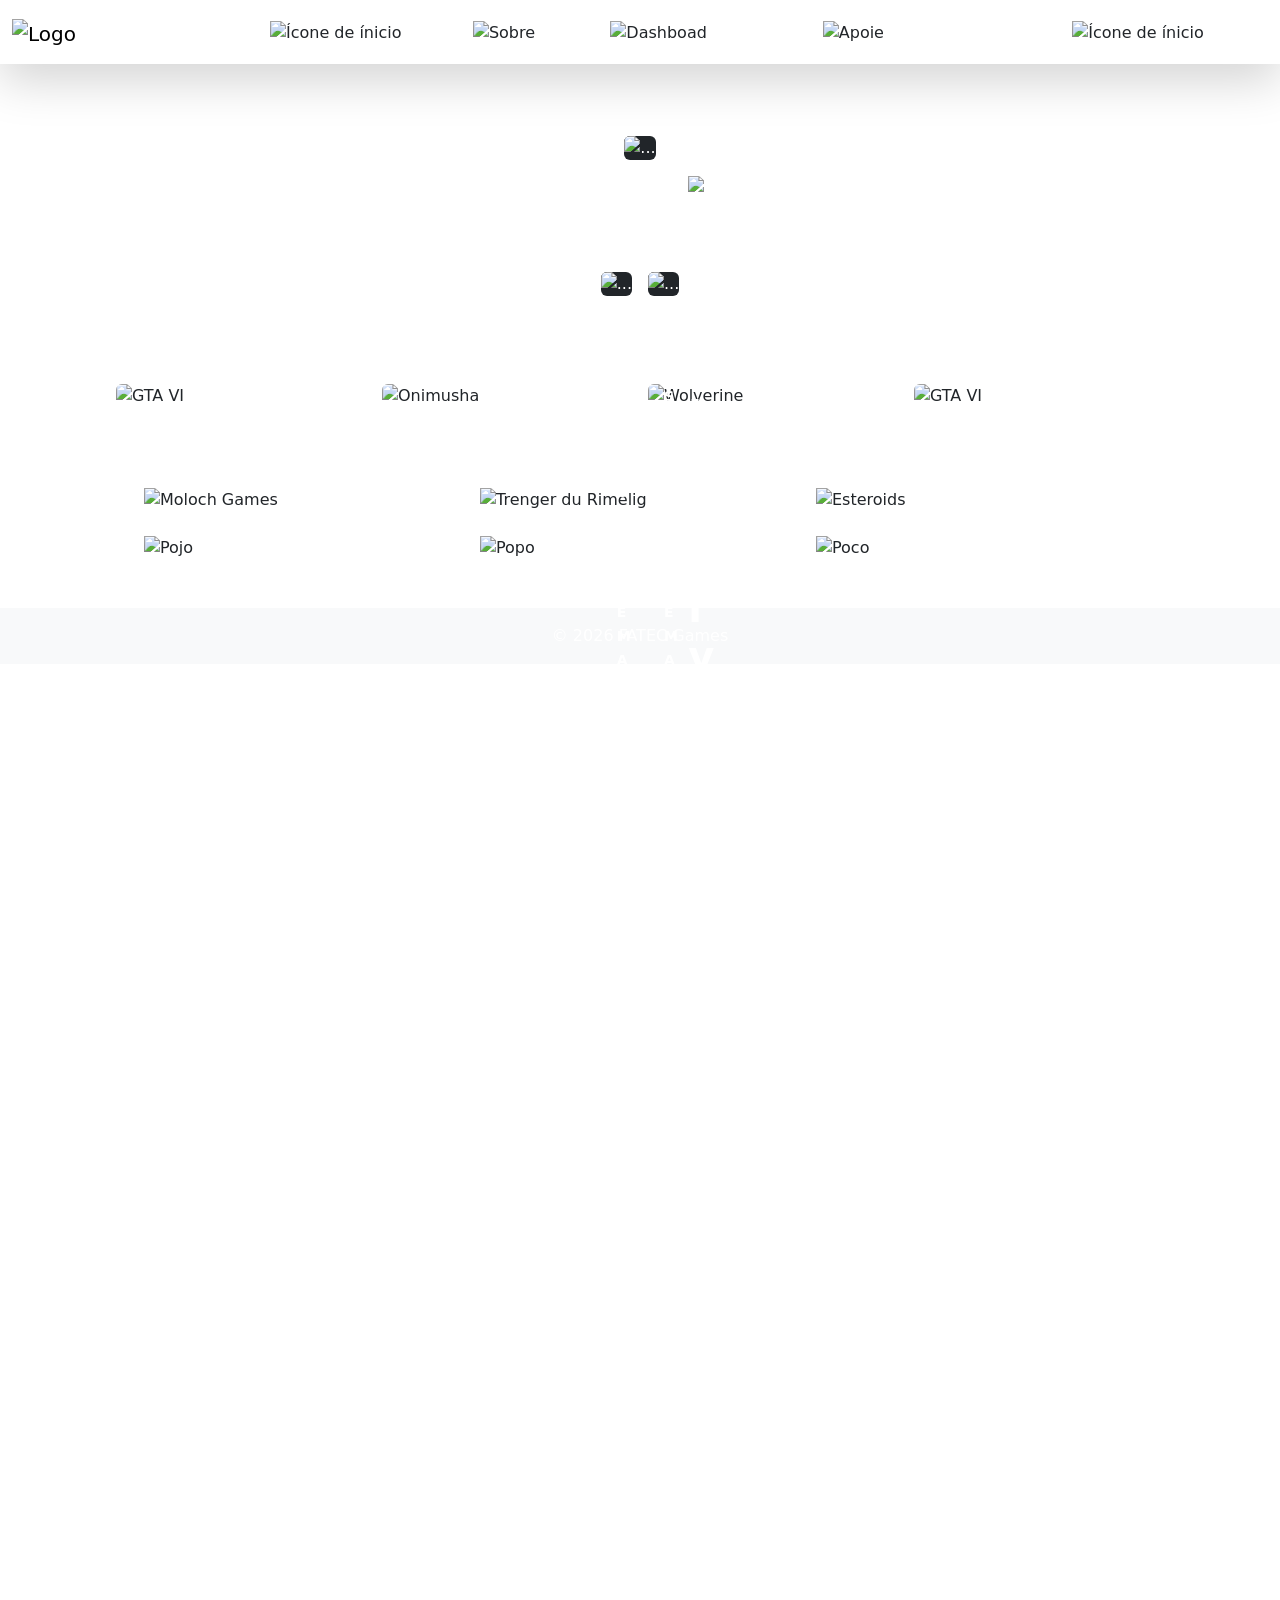
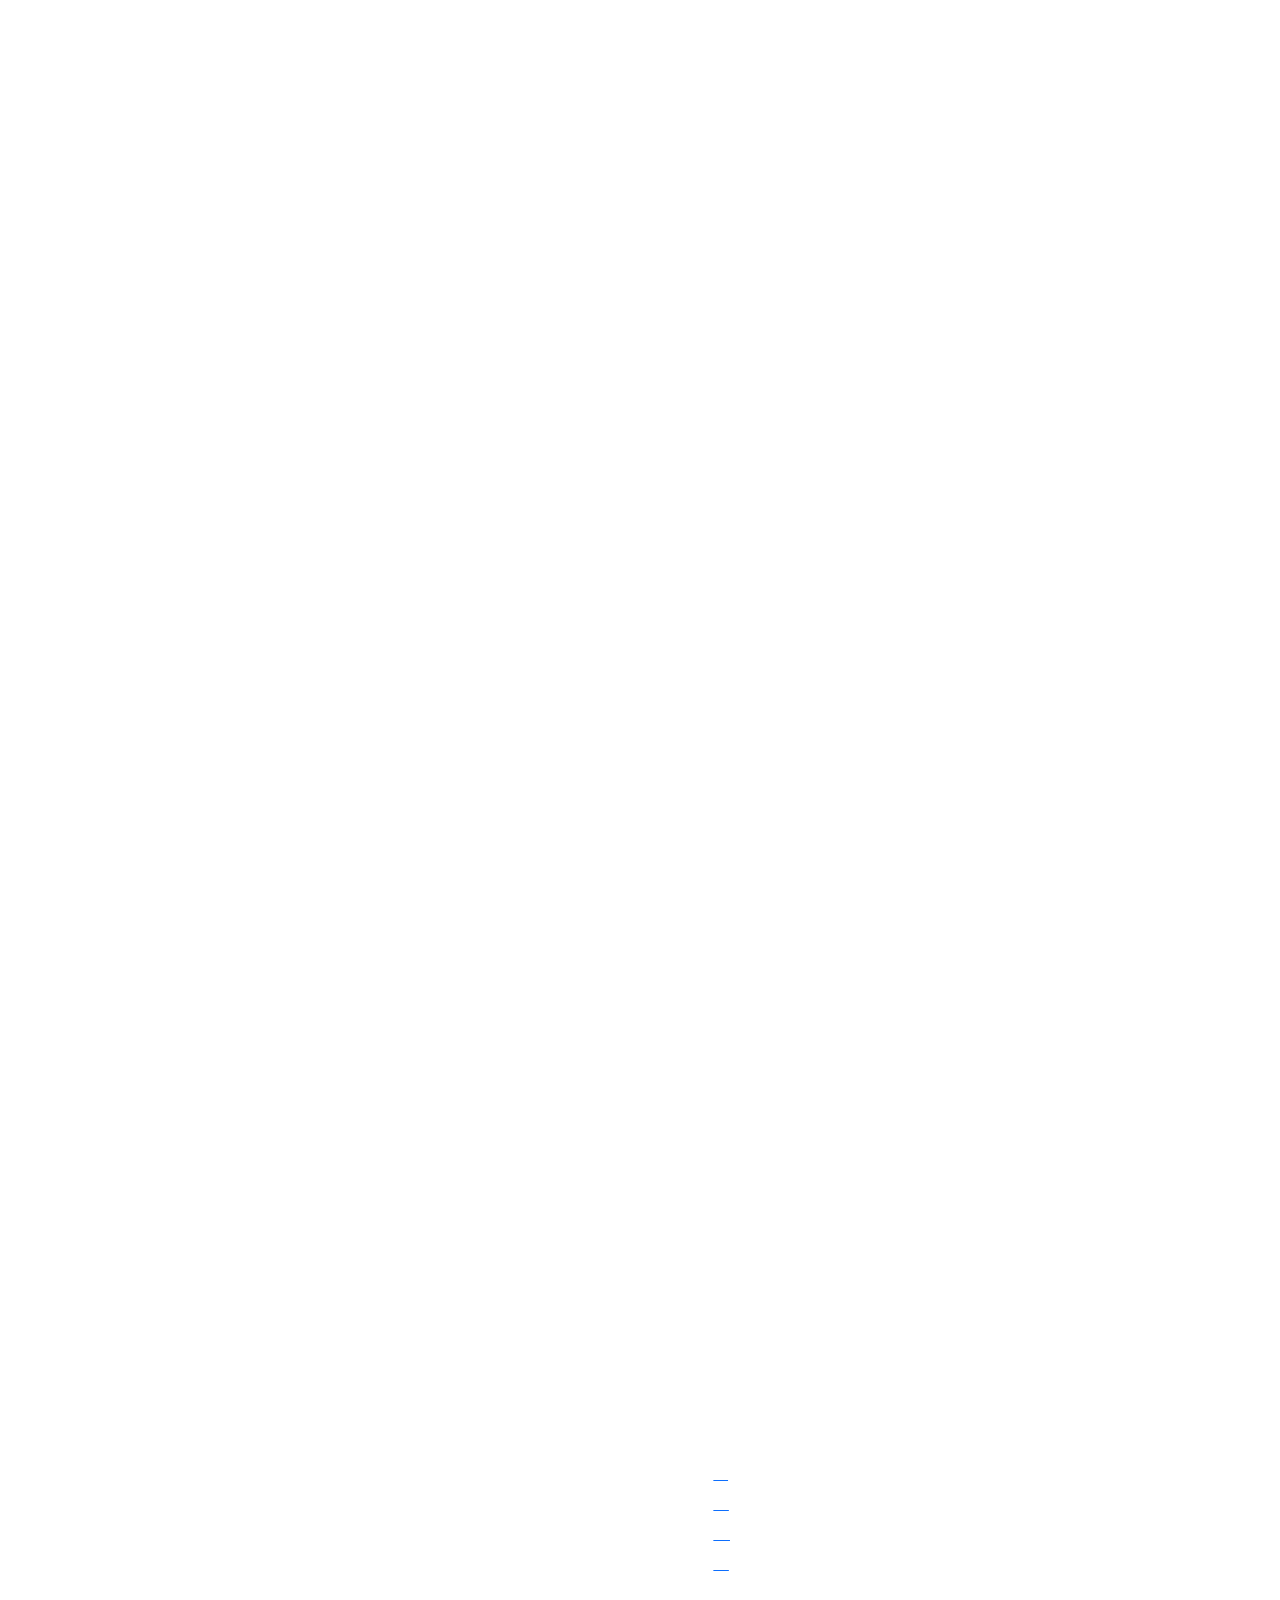
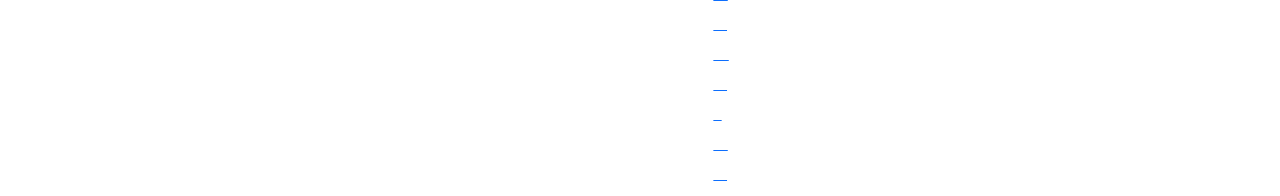
<file: src/main/resources/templates/index.html>
<!DOCTYPE html>
<html lang="pt-br">

<head>
    <meta charset="UTF-8">
    <meta name="viewport" content="width=device-width, initial-scale=1.0">
    <link rel="stylesheet" href="https://cdn.jsdelivr.net/npm/bootstrap@5.3.8/dist/css/bootstrap.min.css"
    integrity="sha384-sRIl4kxILFvY47J16cr9ZwB07vP4J8+LH7qKQnuqkuIAvNWLzeN8tE5YBujZqJLB" crossorigin="anonymous">
    <link th:href="@{estilo.css}" rel="stylesheet">
    <link rel="icon" type="image/x-icon" th:href="@{/img/favicon.ico}">
    <title>game.log</title>
</head>

<body class="fundoprincipal">
    <header>
        <nav class="navbar navbar-expand-lg fundonav shadow-lg sticky-top">
            <div class="container-fluid">
                <a class="navbar-brand" href="/index">
                    <img th:src="@{img/logogamelog.png}" alt="Logo" width="120px" class="d-inline-block align-text-top">
                </a>
                <button class="navbar-toggler" type="button" data-bs-toggle="collapse" data-bs-target="#navbarNav"
                    aria-controls="navbarNav" aria-expanded="false" aria-label="Toggle navigation">
                    <span class="navbar-toggler-icon"></span>
                </button>

                <div class="collapse navbar-collapse" id="navbarNav">

                    <ul class="navbar-nav mx-auto mb-2 mb-lg-0">
                        <li class="nav-item active p-1">
                        <img th:src="@{img/inicio.png}" alt="Ícone de ínicio" width="22px" height="22px">
                            <a class="nav-link text-white d-inline-flex align-items-center text-nowrap" aria-current="page" href="/">Início</a>
                        </li>
                        <li class="nav-item p-1">
                        <img th:src="@{img/sobre.png}" alt="Sobre" width="22px" height="22px">
                            <a class="nav-link text-white d-inline-flex align-items-center text-nowrap" href="#sobre">Sobre</a>
                        </li>
                        <li class="nav-item p-1">
                        <img th:src="@{img/gamepad.png}" alt="Dashboad" width="22px" height="22px">
                            <a class="nav-link text-white d-inline-flex align-items-center text-nowrap" href="#sobre">Dashboard</a>
                        </li>
                        <li class="nav-item p-1">
                        <img th:src="@{img/apoiar.png}" alt="Apoie" width="22px" height="22px">
                            <a class="nav-link text-white d-inline-flex align-items-center text-nowrap" href="#sobre">Apoie</a>
                        </li>
                    </ul>

                    <ul class="navbar-nav align-items-center gap-1">
                        <li class="nav-item">
                            <img th:src="@{img/entrarIcon.png}" alt="Ícone de ínicio" width="22px" height="22px">
                                <a class="nav-link text-white d-inline-flex align-items-center text-nowrap gap-2" href="/login">Login</a>
                            </a>
                        </li>
                    </ul>

                </div>
            </div>
        </nav>
    </header>

    <main>
        <section class="background mt-6 pb-5">
            <div class="d-flex justify-content-center mt-4 p-5">
                <div class="card text-bg-dark border-0">
                    <img th:src="@{img/bannergamelog.png}" class="card-img rounded" alt="...">
                    <div class="card-img-overlay mt-4">
                        <img th:src="@{img/logogamelog.png}" alt="Logo" width="120px" class="ms-0 ms-md-5">
                        <h3 class="card-text fw-bold mt-4 ms-0 ms-md-5 display-6">Aplicativo web pra registro de jogos</h3>
                        <p class="card-title ms-0 ms-md-5 fw-bold">Crie a sua conta, registre sua jogatina e descubra outros jogos!</p>
                        <button type="button" class="btn botao text-white fw-bold p-2 px-4 rounded-2 ms-0 ms-md-5 w-50">
                            <a href="/cadastro"><small class="fs-5 text-white">CADASTRE-SE</small></a>
                        </button>
                    </div>
                </div>
            </div>

            <article class="jogos-destaque">
                <h2 class="text-white fw-bold fs-1 text-center mt-2">DESTAQUES</h2>
                <div class="d-flex flex-column flex-md-row gap-3 justify-content-center align-items-center">
                    <div class="card text-bg-dark border-0">
                        <img th:src="@{img/Banner1.png}" class="card-img rounded img-fluid" alt="...">
                        <div class="card-img-overlay mt-5">
                            <small class="card-title mt-5 ms-5 fw-bold destaque">DESTAQUE DA SEMANA</small>
                            <p class="card-text fw-bold ms-4 display-6 titulo">Castlevania</p>
                            <button type="button" class="btn botao text-white fw-bold p-2 px-4 mt-2 ms-5 rounded-2">
                                <small>VER MAIS</small>
                            </button>
                        </div>
                    </div>

                    <div class="card text-bg-dark border-0">
                        <img th:src="@{img/Banner2.png}" class="card-img rounded img-fluid" alt="...">
                        <div class="card-img-overlay mt-5">
                            <small class="card-title mt-5 ms-5 fw-bold destaque">DESTAQUE DA SEMANA</small>
                            <p class="card-text fw-bold ms-4 display-6 titulo2">Marvel Tokon</p>
                            <button type="button" class="btn botao text-white fw-bold p-2 px-4 mt-2 ms-5 rounded-2">
                                <small>VER MAIS</small>
                            </button>
                        </div>
                    </div>
                </div>
            </article>

            <article class="em-breve">
                <h2 class="text-white fw-bold fs-1 text-center mt-4">EM BREVE</h2>
                <div class="d-flex flex-wrap gap-3 justify-content-center p-5 py-2">
                    <img th:src="@{img/GTAVI.png}" class="card-img rounded img-fluid fixed-img w-100 w-md-25" style="max-width: 250px;" alt="GTA VI">
                    <img th:src="@{img/onimusha.jpg}" class="card-img rounded img-fluid fixed-img w-100 w-md-25" style="max-width: 250px;" alt="Onimusha">
                    <img th:src="@{img/Wolverine.jpeg}" class="card-img rounded img-fluid fixed-img w-100 w-md-25" style="max-width: 250px;" alt="Wolverine">
                    <img th:src="@{img/clockworkrevolution.jpeg}" class="card-img rounded img-fluid fixed-img w-100 w-md-25" style="max-width: 250px;" alt="GTA VI">
                </div>
            </article>

            <article class="patrocinadores">
                <h2 class="text-white fw-bold fs-1 ms-5 mt-3 mb-2 text-center">NOSSOS PATROCINADORES</h2>
                <div class="vstack gap-4">
                    <div class="d-flex flex-wrap gap-3 justify-content-center align-items-center">
                        <img th:src="@{img/molochgames.png}" class="w-25 img-fluid w-25" alt="Moloch Games">
                        <img th:src="@{img/Trenger.png}" class="w-25 img-fluid w-25" alt="Trenger du Rimelig">
                        <img th:src="@{img/Esteroids.png}" class="w-25 img-fluid w-25" alt="Esteroids">
                    </div>

                    <div class="d-flex flex-wrap gap-3 justify-content-center align-items-center">
                        <img th:src="@{img/POJO.png}" class="w-25 img-fluid w-25" alt="Pojo">
                        <img th:src="@{img/POPO.png}" class="w-25 img-fluid w-25" alt="Popo">
                        <img th:src="@{img/POCO.png}" class="w-25 img-fluid w-25" alt="Poco">
                    </div>
                </div>
            </article>
        </section>
    </main>

        <footer class="bg-body-tertiary text-center text-lg-start">

    <div class="text-center p-3 fundonav text-white">
        © 2026 FATEC Games
    </div>

        </footer>
</body>

</html>
</file>
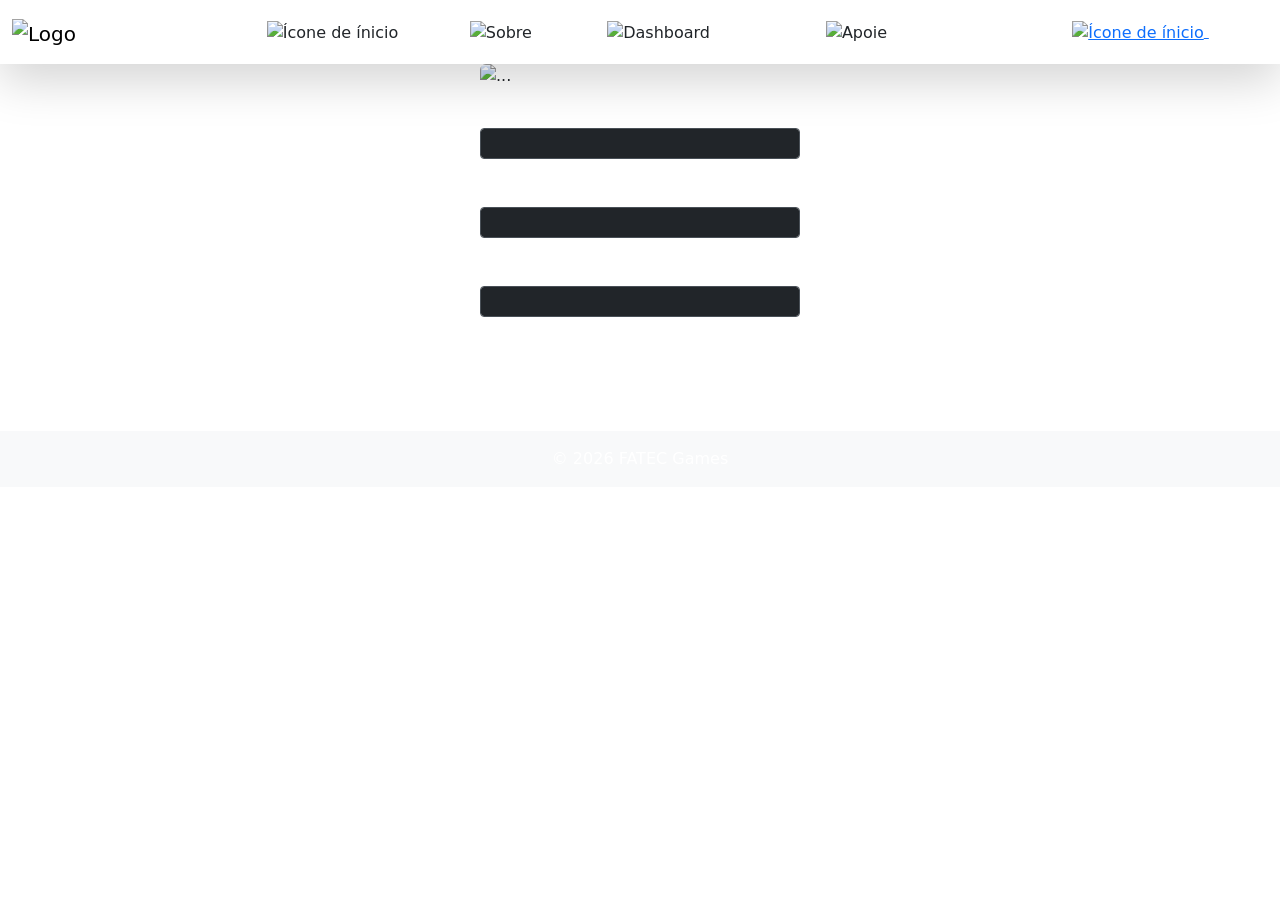
<file: src/main/resources/templates/cadastro.html>
<!DOCTYPE html>
<html lang="pt-br">

<head>
    <meta charset="UTF-8">
    <meta name="viewport" content="width=device-width, initial-scale=1.0">
    <link rel="stylesheet" href="https://cdn.jsdelivr.net/npm/bootstrap@5.3.8/dist/css/bootstrap.min.css"
    integrity="sha384-sRIl4kxILFvY47J16cr9ZwB07vP4J8+LH7qKQnuqkuIAvNWLzeN8tE5YBujZqJLB" crossorigin="anonymous">
    <link th:href="@{estilo.css}" rel="stylesheet">
    <link rel="icon" type="image/x-icon" th:href="@{/img/favicon.ico}">
    <title>game.log</title>
</head>

<body class="fundoprincipal">
    <header>
        <header>
        <nav class="navbar navbar-expand-lg fundonav shadow-lg">
            <div class="container-fluid">
                <a class="navbar-brand" href="/">
                    <img th:src="@{img/logogamelog.png}" alt="Logo" width="120px" class="d-inline-block align-text-top">
                </a>
                <button class="navbar-toggler" type="button" data-bs-toggle="collapse" data-bs-target="#navbarNav"
                    aria-controls="navbarNav" aria-expanded="false" aria-label="Toggle navigation">
                    <span class="navbar-toggler-icon"></span>
                </button>

                <div class="collapse navbar-collapse" id="navbarNav">

                    <ul class="navbar-nav mx-auto mb-2 mb-lg-0">
                        <li class="nav-item active p-1">
                        <img th:src="@{img/inicio.png}" alt="Ícone de ínicio" width="22px" height="22px">
                            <a class="nav-link text-white d-inline-flex align-items-center text-nowrap" aria-current="page" href="/">Início</a>
                        </li>
                        <li class="nav-item p-1">
                        <img th:src="@{img/sobre.png}" alt="Sobre" width="22px" height="22px">
                            <a class="nav-link text-white d-inline-flex align-items-center text-nowrap" href="#sobre">Sobre</a>
                        </li>
                        <li class="nav-item p-1">
                        <img th:src="@{img/gamepad.png}" alt="Dashboard" width="22px" height="22px">
                            <a class="nav-link text-white d-inline-flex align-items-center text-nowrap" href="#sobre">Dashboard</a>
                        </li>
                        <li class="nav-item p-1">
                        <img th:src="@{img/apoiar.png}" alt="Apoie" width="22px" height="22px">
                            <a class="nav-link text-white d-inline-flex align-items-center text-nowrap" href="#sobre">Apoie</a>
                        </li>
                    </ul>

                    <ul class="navbar-nav align-items-center gap-1">
                        <li class="nav-item">
                            <a href="#login">
                            <img th:src="@{img/entrarIcon.png}" alt="Ícone de ínicio" width="22px" height="22px">
                                <a class="nav-link text-white d-inline-flex align-items-center text-nowrap gap-2" href="#sobre">Login</a>
                            </a>
                        </li>
                    </ul>

                </div>
            </div>
        </nav>
    </header>

    <main>
        <section class="background mt-6 pb-5 h-100">
        <img th:src="@{/img/bannerreg.png}" class="card-img rounded w-25 mx-auto d-block" alt="...">
        <form class="w-25 text-white mx-auto mt-2 border-0" data-bs-theme="dark"
        th:action="@{/cadastro}" th:object="${usuario}" method="POST">

        <div class="mb-3">
            <label for="nome" class="form-label fw-bold">Nome de usuário</label>
            <input type="text" class="form-control form-control-sm" id="nome" th:field="*{nome}" required>
        </div>

        <div class="mb-3">
            <label for="email" class="form-label fw-bold">E-mail</label>
            <input type="email" class="form-control form-control-sm" id="email" th:field="*{email}" required>
        </div>

        <div class="mb-3">
            <label for="senha" class="form-label fw-bold">Senha</label>
            <input type="password" class="form-control form-control-sm" id="senha" th:field="*{senha}" required>
        </div>

        <button type="submit" class="btn botao mx-auto text-white fw-bold p-2 px-4 mt-2 rounded-2">CADASTRAR</button>
    </form>
       </section>
    </main>

   <footer class="bg-body-tertiary text-center text-lg-start">

    <div class="text-center p-3 fundonav text-white">
        © 2026 FATEC Games
    </div>

    </footer>

</body>
</html>
</file>
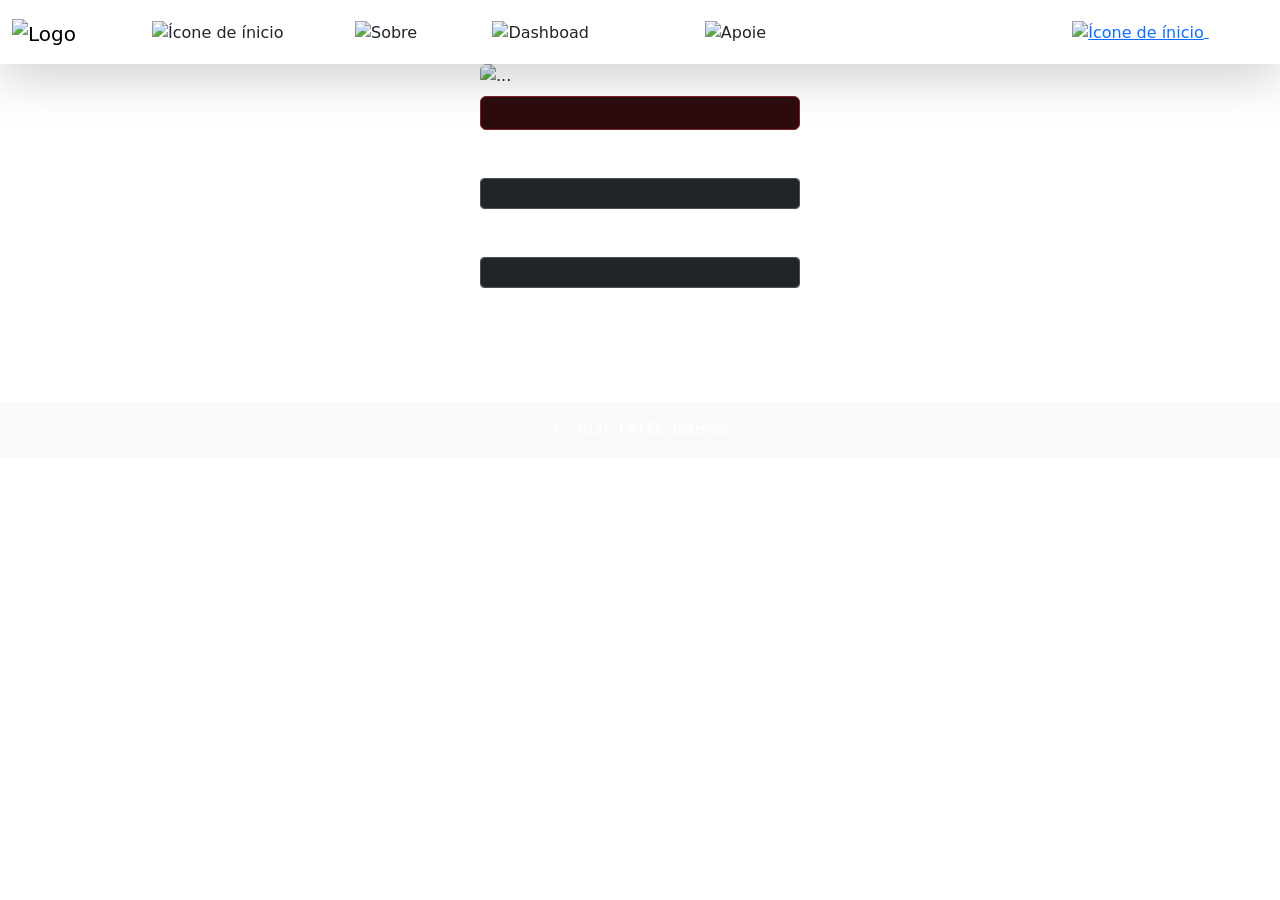
<file: src/main/resources/templates/entrar.html>
<!DOCTYPE html>
<html lang="pt-br">

<head>
    <meta charset="UTF-8">
    <meta name="viewport" content="width=device-width, initial-scale=1.0">
    <link rel="stylesheet" href="https://cdn.jsdelivr.net/npm/bootstrap@5.3.8/dist/css/bootstrap.min.css"
    integrity="sha384-sRIl4kxILFvY47J16cr9ZwB07vP4J8+LH7qKQnuqkuIAvNWLzeN8tE5YBujZqJLB" crossorigin="anonymous">
    <link th:href="@{estilo.css}" rel="stylesheet">
    <link rel="icon" type="image/x-icon" th:href="@{/img/favicon.ico}">
    <title>game.log</title>
</head>

<body class="fundoprincipal">
    <header>
        <header>
        <nav class="navbar navbar-expand-lg fundonav shadow-lg">
            <div class="container-fluid">
                <a class="navbar-brand" href="/">
                    <img th:src="@{img/logogamelog.png}" alt="Logo" width="120px" class="d-inline-block align-text-top">
                </a>
                <button class="navbar-toggler" type="button" data-bs-toggle="collapse" data-bs-target="#navbarNav"
                    aria-controls="navbarNav" aria-expanded="false" aria-label="Toggle navigation">
                    <span class="navbar-toggler-icon"></span>
                </button>

                <div class="collapse navbar-collapse" id="navbarNav">

                    <ul class="navbar-nav me-auto mb-2 mb-lg-0">
                        <li class="nav-item active p-1">
                        <img th:src="@{img/inicio.png}" alt="Ícone de ínicio" width="15px" height="15px">
                            <a class="nav-link text-white d-inline-flex align-items-center text-nowrap" aria-current="page" href="/">Início</a>
                        </li>
                        <li class="nav-item p-1">
                        <img th:src="@{img/sobre.png}" alt="Sobre" width="15px" height="15px">
                            <a class="nav-link text-white d-inline-flex align-items-center text-nowrap" href="#sobre">Sobre</a>
                        </li>
                        <li class="nav-item p-1">
                        <img th:src="@{img/gamepad.png}" alt="Dashboad" width="15px" height="15px">
                            <a class="nav-link text-white d-inline-flex align-items-center text-nowrap" href="#sobre">Dashboard</a>
                        </li>
                        <li class="nav-item p-1">
                        <img th:src="@{img/apoiar.png}" alt="Apoie" width="15px" height="15px">
                            <a class="nav-link text-white d-inline-flex align-items-center text-nowrap" href="#sobre">Apoie</a>
                        </li>
                    </ul>

                    <ul class="navbar-nav align-items-center gap-1">
                        <li class="nav-item">
                            <a href="#login">
                            <img th:src="@{img/entrarIcon.png}" alt="Ícone de ínicio" width="18px" height="18px">
                                <a class="nav-link text-white d-inline-flex align-items-center text-nowrap gap-2" href="#sobre">Login</a>
                            </a>
                        </li>
                    </ul>

                </div>
            </div>
        </nav>
    </header>

    <main>
        <section class="background mt-6 pb-5 h-100">
        <img th:src="@{img/bannerreg.png}" class="card-img rounded w-25 mx-auto d-block" alt="...">
        <form class="w-25 text-white mx-auto mt-2 border-0" data-bs-theme="dark"
        th:action="@{/login}" method="POST">

        <div th:if="${erro}" class="alert alert-danger" th:text="${erro}"></div>

        <div class="mb-3">
            <label for="email" class="form-label fw-bold">E-mail</label>
            <input type="email" class="form-control form-control-sm" name="email" required>
        </div>

        <div class="mb-3">
            <label for="senha" class="form-label fw-bold">Senha</label>
            <input type="password" class="form-control form-control-sm" name="senha" required>
        </div>

        <button type="submit" class="btn botao mx-auto text-white fw-bold p-2 px-4 mt-2 rounded-2">ENTRAR</button>
    </form>
       </section>
    </main>

    <footer class="bg-body-tertiary text-center text-lg-start">

    <div class="text-center p-3 fundonav text-white">
        © 2026 FATEC Games
    </div>

    </footer>

</body>
</html>
</file>
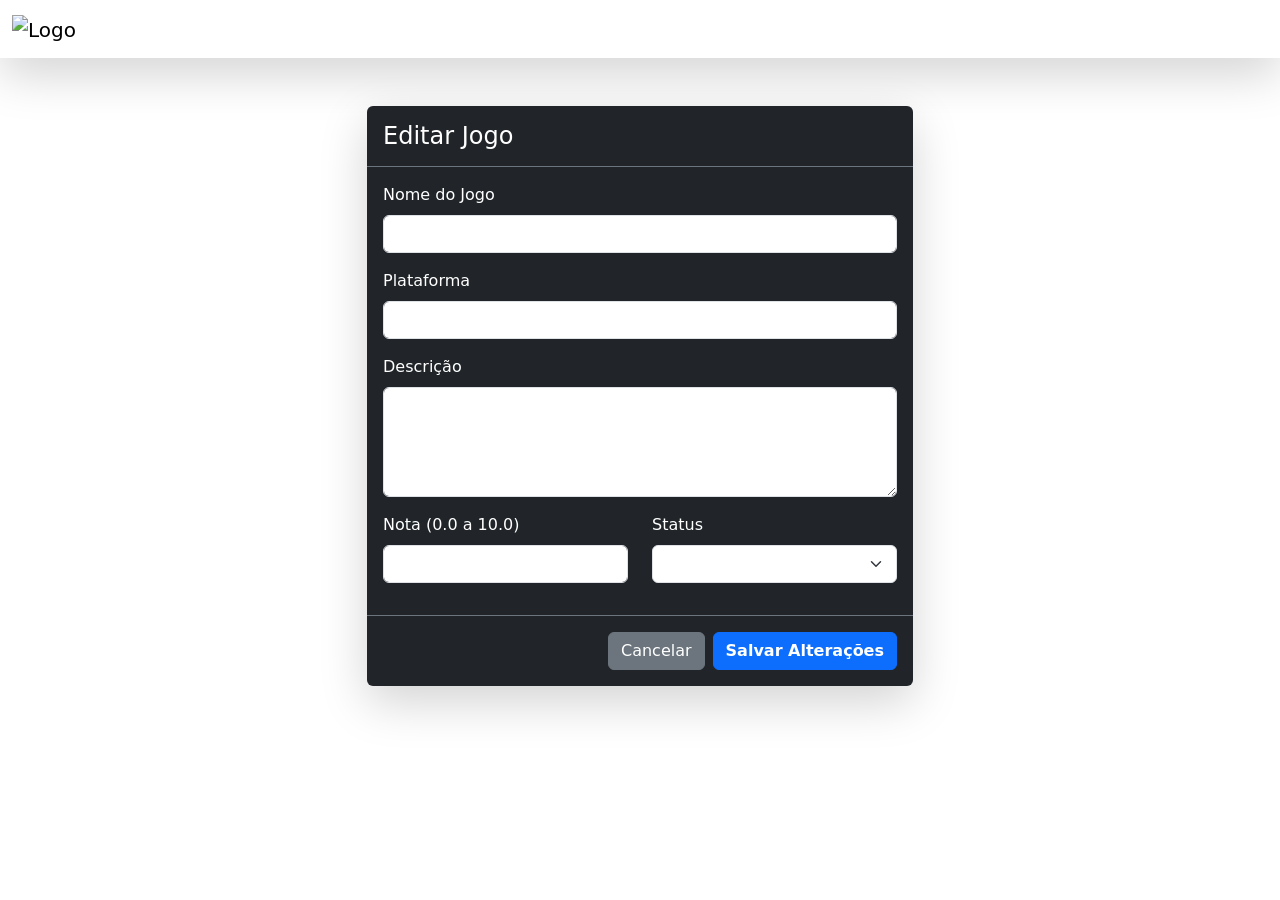
<file: src/main/resources/templates/jogos-editar.html>
<!DOCTYPE html>
<html lang="pt-br" xmlns:th="http://www.thymeleaf.org">

<head>
    <meta charset="UTF-8">
    <meta name="viewport" content="width=device-width, initial-scale=1.0">
    <link rel="stylesheet" href="https://cdn.jsdelivr.net/npm/bootstrap@5.3.3/dist/css/bootstrap.min.css">
    <link th:href="@{/estilo.css}" rel="stylesheet">
    <link rel="icon" type="image/x-icon" th:href="@{/img/favicon.ico}">
    <title>game.log - Editar Jogo</title>
</head>

<body class="fundoprincipal text-white">
    <header>
        <nav class="navbar navbar-expand-lg fundonav shadow-lg">
            <div class="container-fluid">
                <a class="navbar-brand" href="/jogos">
                    <img th:src="@{/img/logogamelog.png}" alt="Logo" width="120px">
                </a>
            </div>
        </nav>
    </header>

    <main class="container mt-5">
        <div class="row justify-content-center">
            <div class="col-md-6">
                <div class="card bg-dark border-0 shadow-lg text-white">
                    <div class="card-header border-secondary p-3">
                        <h4 class="m-0">Editar Jogo</h4>
                    </div>
                    <form th:action="@{/jogos/atualizar/{id}(id=${jogo.id})}" th:object="${jogo}" method="POST">
                        <div class="card-body">

                            <div class="mb-3">
                                <label class="form-label">Nome do Jogo</label>
                                <input type="text" th:field="*{nomeJogo}" class="form-control" required>
                            </div>

                            <div class="mb-3">
                                <label class="form-label">Plataforma</label>
                                <input type="text" th:field="*{plataforma}" class="form-control" required>
                            </div>

                            <div class="mb-3">
                                <label class="form-label">Descrição</label>
                                <textarea th:field="*{descricao}" class="form-control" rows="4"></textarea>
                            </div>

                            <div class="row">
                                <div class="col-md-6 mb-3">
                                    <label class="form-label">Nota (0.0 a 10.0)</label>
                                    <input type="number" step="0.1" min="0" max="10" th:field="*{nota}" class="form-control">
                                </div>
                                <div class="col-md-6 mb-3">
                                    <label class="form-label">Status</label>
                                    <select th:field="*{estadoJogo}" class="form-select" required>
                                        <option th:each="est : ${estados}" th:value="${est}" th:text="${est}"></option>
                                    </select>
                                </div>
                            </div>

                        </div>
                        <div class="card-footer border-secondary d-flex justify-content-end gap-2 p-3">
                            <a href="/jogos" class="btn btn-secondary">Cancelar</a>
                            <button type="submit" class="btn btn-primary fw-bold">Salvar Alterações</button>
                        </div>
                    </form>
                </div>
            </div>
        </div>
    </main>

    <script src="https://cdn.jsdelivr.net/npm/bootstrap@5.3.3/dist/js/bootstrap.bundle.min.js"></script>
</body>
</html>
</file>
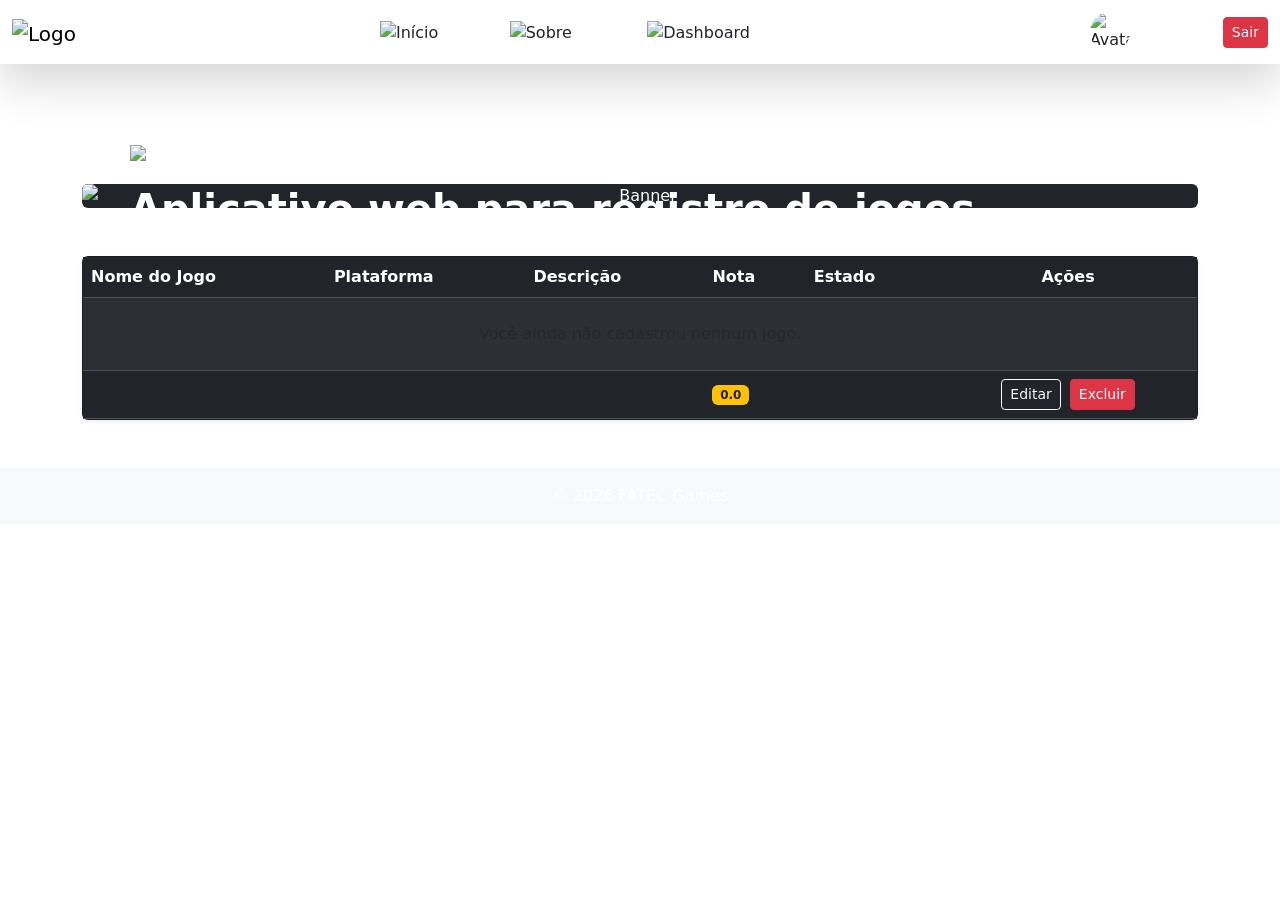
<file: src/main/resources/templates/pagUser.html>
<!DOCTYPE html>
<html lang="pt-br" xmlns:th="http://www.thymeleaf.org">

<head>
    <meta charset="UTF-8">
    <meta name="viewport" content="width=device-width, initial-scale=1.0">
    <link rel="stylesheet" href="https://cdn.jsdelivr.net/npm/bootstrap@5.3.3/dist/css/bootstrap.min.css">
    <link th:href="@{/estilo.css}" rel="stylesheet">
    <link rel="icon" type="image/x-icon" th:href="@{/img/favicon.ico}">
    <title>game.log</title>
</head>

<body class="fundoprincipal">
    <header>
        <nav class="navbar navbar-expand-lg fundonav shadow-lg">
            <div class="container-fluid">
                <a class="navbar-brand" href="/">
                    <img th:src="@{/img/logogamelog.png}" alt="Logo" width="120px" class="d-inline-block align-text-top">
                </a>
                <button class="navbar-toggler" type="button" data-bs-toggle="collapse" data-bs-target="#navbarNav"
                    aria-controls="navbarNav" aria-expanded="false" aria-label="Toggle navigation">
                    <span class="navbar-toggler-icon"></span>
                </button>

                <div class="collapse navbar-collapse" id="navbarNav">
                    <ul class="navbar-nav mx-auto mb-2 mb-lg-0">
                        <li class="nav-item active p-1">
                            <img th:src="@{/img/inicio.png}" alt="Início" width="22px" height="22px">
                            <a class="nav-link text-white d-inline-flex align-items-center text-nowrap" href="/">Início</a>
                        </li>
                        <li class="nav-item p-1">
                            <img th:src="@{/img/sobre.png}" alt="Sobre" width="22px" height="22px">
                            <a class="nav-link text-white d-inline-flex align-items-center text-nowrap" href="#sobre">Sobre</a>
                        </li>
                        <li class="nav-item p-1">
                            <img th:src="@{/img/gamepad.png}" alt="Dashboard" width="22px" height="22px">
                            <a class="nav-link text-white d-inline-flex align-items-center text-nowrap" href="#">Dashboard</a>
                        </li>
                    </ul>

                    <ul class="navbar-nav align-items-center gap-3">
                        <li class="nav-item d-flex align-items-center gap-2">
                            <img class="rounded-circle" th:src="@{/img/avatar.jpg}" alt="Avatar" width="40px" height="40px">
                            <span class="text-white fw-bold" th:text="${usuario.nome}">Usuário</span>
                        </li>
                        <li class="nav-item">
                            <a th:href="@{/logout}" class="btn btn-danger btn-sm">Sair</a>
                        </li>
                    </ul>
                </div>
            </div>
        </nav>
    </header>

    <main class="container mt-4">
        <section class="text-white text-center mb-5">
            <h1 class="fs-3">Bem-vindo, <span th:text="${usuario.nome}"></span>!</h1>
            <p class="lead">Comece a cadastrar seus jogos.</p>

            <div class="card text-bg-dark border-0 max-width-card mx-auto mt-4">
                <img th:src="@{/img/bannergamelog.png}" class="card-img rounded" alt="Banner">
                <div class="card-img-overlay d-flex flex-column justify-content-center align-items-start p-5">
                    <img th:src="@{/img/logogamelog.png}" alt="Logo" width="120px" class="mb-3">
                    <h3 class="card-text fw-bold display-6">Aplicativo web para registro de jogos</h3>
                    <p class="card-title">Depois de um tempo em desenvolvimento, o game.log finalmente está aqui!</p>
                    <button type="button" class="btn botao text-white rounded-2 fw-bold mt-2" data-bs-toggle="modal" data-bs-target="#modalCadastro">
                        CADASTRAR NOVO JOGO
                    </button>
                </div>
            </div>
        </section>

        <section class="mb-5">
            <div class="card shadow-sm text-bg-dark">
                <div class="card-body p-0">
                    <table class="table table-dark table-striped table-hover m-0 align-middle">
                        <thead>
                            <tr>
                                <th class="text-white">Nome do Jogo</th>
                                <th>Plataforma</th>
                                <th>Descrição</th>
                                <th>Nota</th>
                                <th>Estado</th>
                                <th class="text-center">Ações</th>
                            </tr>
                        </thead>
                        <tbody>
                            <tr th:if="${#lists.isEmpty(listaJogos)}">
                                <td colspan="6" class="text-center py-4 text-muted">Você ainda não cadastrou nenhum jogo.</td>
                            </tr>
                            <tr th:each="j : ${listaJogos}">
                                <td class="fw-bold" th:text="${j.nomeJogo}"></td>
                                <td th:text="${j.plataforma}"></td>
                                <td th:text="${j.descricao}" class="text-truncate" style="max-width: 200px;"></td>
                                <td><span class="badge bg-warning text-dark" th:text="${j.nota}">0.0</span></td>
                                <td>
                                    <span class="badge"
                                          th:classappend="${j.estadoJogo != null and j.estadoJogo.name() == 'ZERADO' ? 'bg-success' : (j.estadoJogo != null and j.estadoJogo.name() == 'JOGANDO' ? 'bg-primary' : 'bg-secondary')}"
                                          th:text="${j.estadoJogo}">
                                    </span>
                                </td>
                                <td class="text-center">
                                    <a th:href="@{/jogos/editar/{id}(id=${j.id})}" class="btn btn-sm btn-outline-light me-1">Editar</a>
                                    <a th:href="@{/jogos/deletar/{id}(id=${j.id})}" class="btn btn-sm btn-danger"
                                       onclick="return confirm('Tem certeza que deseja remover este jogo?')">Excluir</a>
                                </td>
                            </tr>
                        </tbody>
                    </table>
                </div>
            </div>
        </section>

        <div class="modal fade" id="modalCadastro" tabindex="-1" aria-labelledby="modalCadastroLabel" aria-hidden="true">
            <div class="modal-dialog text-dark">
                <div class="modal-content">
                    <div class="modal-header">
                        <h5 class="modal-title" id="modalCadastroLabel">Novo Jogo</h5>
                        <button type="button" class="btn-close" data-bs-dismiss="modal" aria-label="Close"></button>
                    </div>
                    <form th:action="@{/jogos/novo}" th:object="${jogo}" method="POST">
                        <div class="modal-body">
                            <div class="mb-3">
                                <label class="form-label">Nome do Jogo</label>
                                <input type="text" th:field="*{nomeJogo}" class="form-control" required placeholder="Ex: Elden Ring">
                            </div>
                            <div class="mb-3">
                                <label class="form-label">Plataforma</label>
                                <input type="text" th:field="*{plataforma}" class="form-control" required placeholder="Ex: PC, PS5, Xbox">
                            </div>
                            <div class="mb-3">
                                <label class="form-label">Descrição</label>
                                <textarea th:field="*{descricao}" class="form-control" rows="3" placeholder="O que você achou..."></textarea>
                            </div>
                            <div class="row">
                                <div class="col-md-6 mb-3">
                                    <label class="form-label">Nota (0.0 a 10.0)</label>
                                    <input type="number" step="0.1" min="0" max="10" th:field="*{nota}" class="form-control">
                                </div>
                                <div class="col-md-6 mb-3">
                                    <label class="form-label">Status</label>
                                    <select th:field="*{estadoJogo}" class="form-select" required>
                                        <option th:each="est : ${estados}" th:value="${est}" th:text="${est}"></option>
                                    </select>
                                </div>
                            </div>
                        </div>
                        <div class="modal-footer">
                            <button type="button" class="btn btn-secondary" data-bs-dismiss="modal">Cancelar</button>
                            <button type="submit" class="btn btn-primary">Salvar Jogo</button>
                        </div>
                    </form>
                </div>
            </div>
        </div>
    </main>

    <script src="https://cdn.jsdelivr.net/npm/bootstrap@5.3.3/dist/js/bootstrap.bundle.min.js"></script>
</body>

   <footer class="bg-body-tertiary text-center text-lg-start">

    <div class="text-center p-3 fundonav text-white">
        © 2026 FATEC Games
    </div>

        </footer>
</html>
</file>
